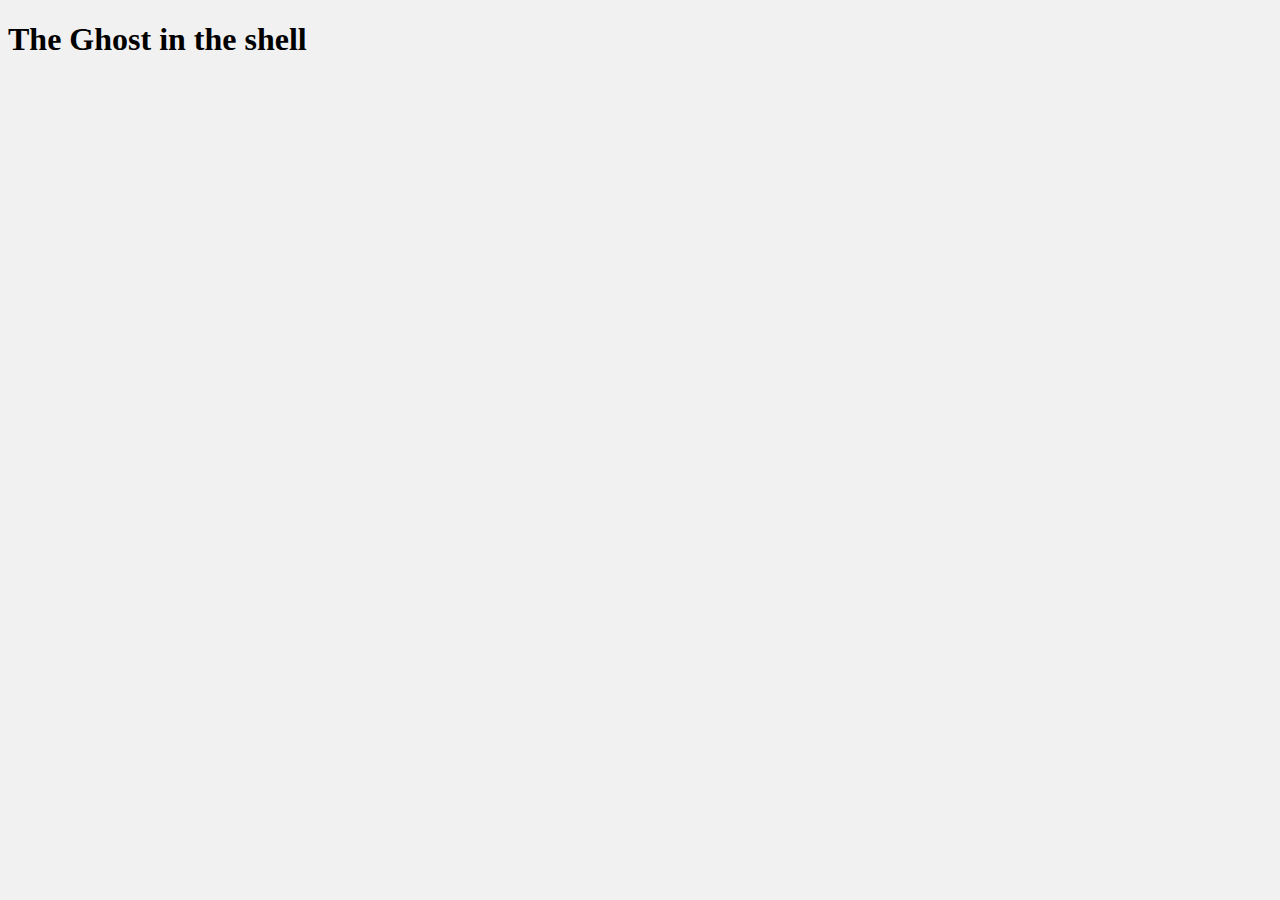
<file: static/index.html>
<!DOCTYPE html>
<html lang="en">
    <head>
        <meta charset="UTF-8">
        <title>Ghost in the Shell</title>
         <link rel="stylesheet" type="text/css" href="style.css" />
    </head>
    <body>
        <h1>The Ghost in the shell</h1>
    </body>
</html>
</file>
<file: static/style.css>
html, body {
    background-color: #f1f1f1;
}
</file>
